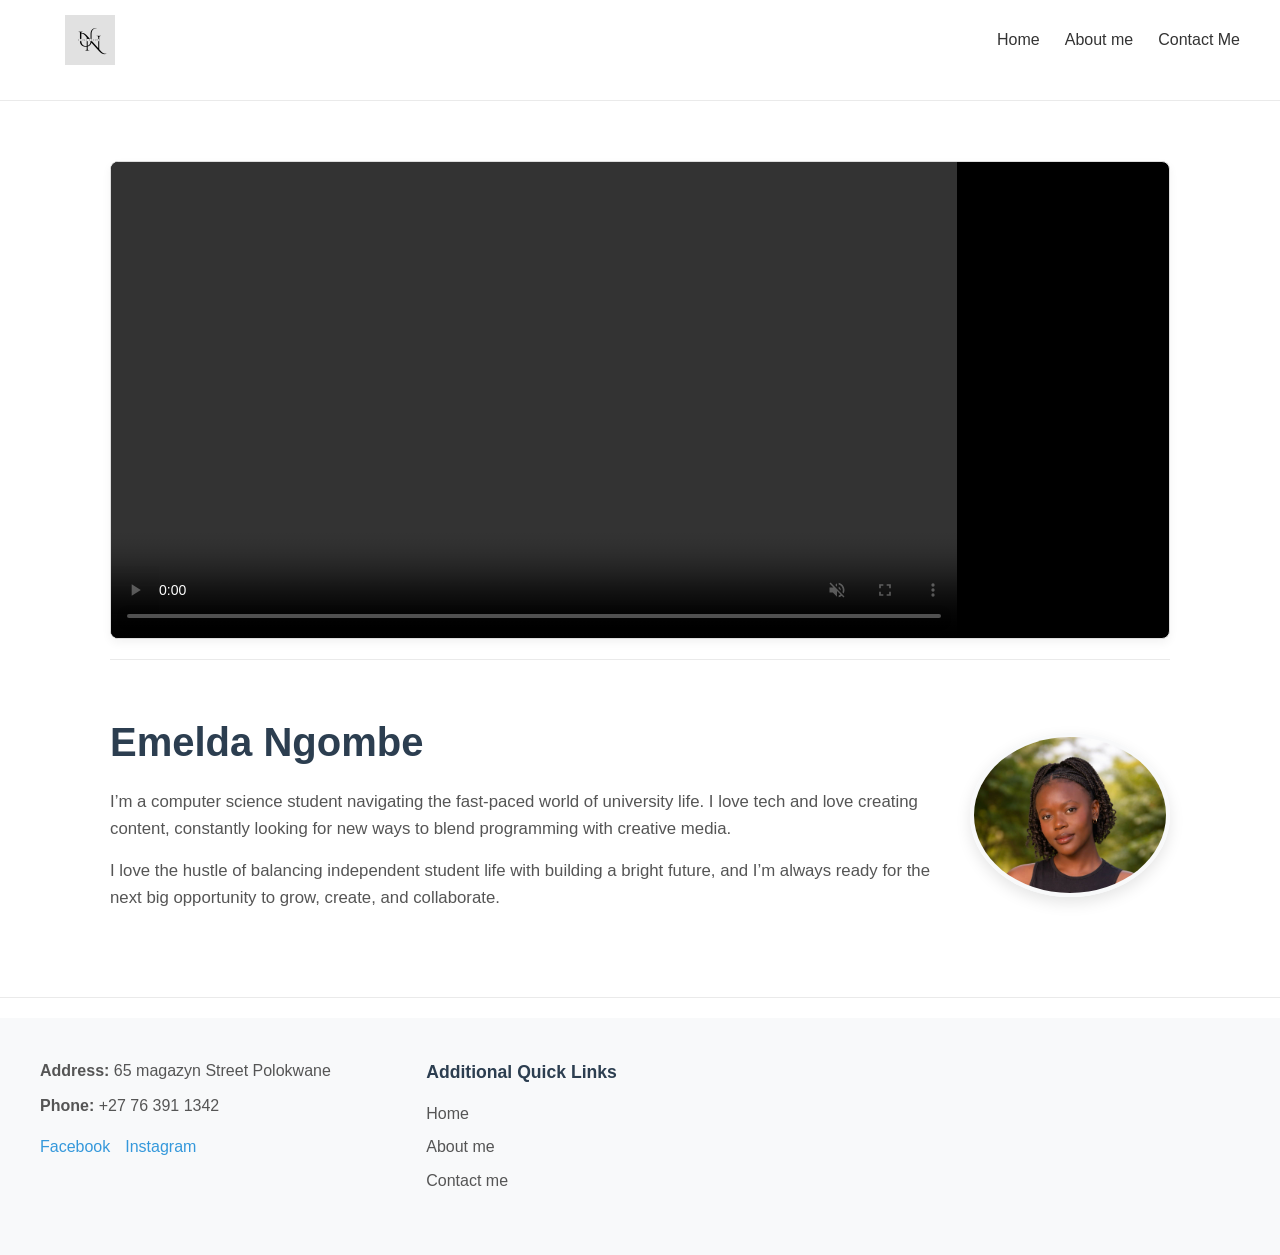
<file: index.html>
<!DOCTYPE html>
<html lang="en">
<head>
    <meta charset="UTF-8">
    <meta name="viewport" content="width=device-width, initial-scale=1.0">
    <title>My Portfolio</title>
    <link rel="stylesheet" href="style.css">
</head>
<body>  
    <header>
        <div class="logo-container">
            <img src="logo.jpeg" alt="Logo" width="100">
        </div>
        <nav>
            <ul>
                <li><a href="index.html">Home</a></li>
                <li><a href="about.html">About me</a></li>
                <li><a href="contact.html">Contact Me</a></li>
            </ul>
        </nav>
    </header>

    <hr>
    
    <main>
        <section id="hero-showcase">
            <div class="video-container">
                <video controls autoplay loop muted width="80%">
                    <source src="video.MP4" type="video/mp4">
                    Your browser does not support the video tag.
                </video>
            </div>
        </section>

        <hr>

        <section id="profile-bio">
            <div class="bio-text">
                <h1>Emelda Ngombe</h1>
                <p>I’m a computer science student navigating the fast-paced world of university life. I love tech and love creating content, constantly looking for new ways to blend programming with creative media.</p>
                <p>I love the hustle of balancing independent student life with building a bright future, and I’m always ready for the next big opportunity to grow, create, and collaborate.</p>
            </div>

            <div class="bio-image">
                <img src="image.jpeg" alt="Emelda's Profile Photo" width="200" style="border-radius: 50%;">
            </div>
        </section>
    </main>

    <hr>

    <footer>
        <div class="footer-left">
            <p><strong>Address:</strong> 65 magazyn Street Polokwane </p>
            <p><strong>Phone:</strong> +27 76 391 1342</p>
            
            <div class="social-links">
                <a href="https://www.facebook.com/share/1BrZoAWeCa/?mibextid=wwXIfr" target="_blank">facebook</a>
                <a href="https://www.instagram.com/uya_maa?igsh=c2dmeGdsbWNieHA1&utm_source=qr" target="_blank">instagram</a>
            </div>
        </div>

        <div class="footer-center">
            <h3>Additional Quick Links</h3>
            <ul>
                <li><a href="index.html">Home</a></li>
                <li><a href="about.html">About me</a></li>
                <li><a href="contact.html">Contact me</a></li>
            </ul>
        </div>

        <div class="footer-right">
            <iframe 
                src="https://www.google.com/maps/embed?pb=!1m18!1m12!1m3!1d3594.1444445839423!2d28.1610444!3d-25.7323114!2m3!1f0!2f0!3f0!3m2!1i1024!2i768!4f13.1!3m3!1m2!1s0x0%3A0x0!2zMjXCsDQzJzU2LjMiUyAyOMKwMDknMzkuOCJF!5e0!3m2!1sen!2sza!4v1640000000000!5m2!1sen!2sza" 
                width="300" 
                height="150" 
                style="border:0;" 
                allowfullscreen="" 
                loading="lazy">
            </iframe>
        </div>
    </footer>

</body>
</html>
</file>
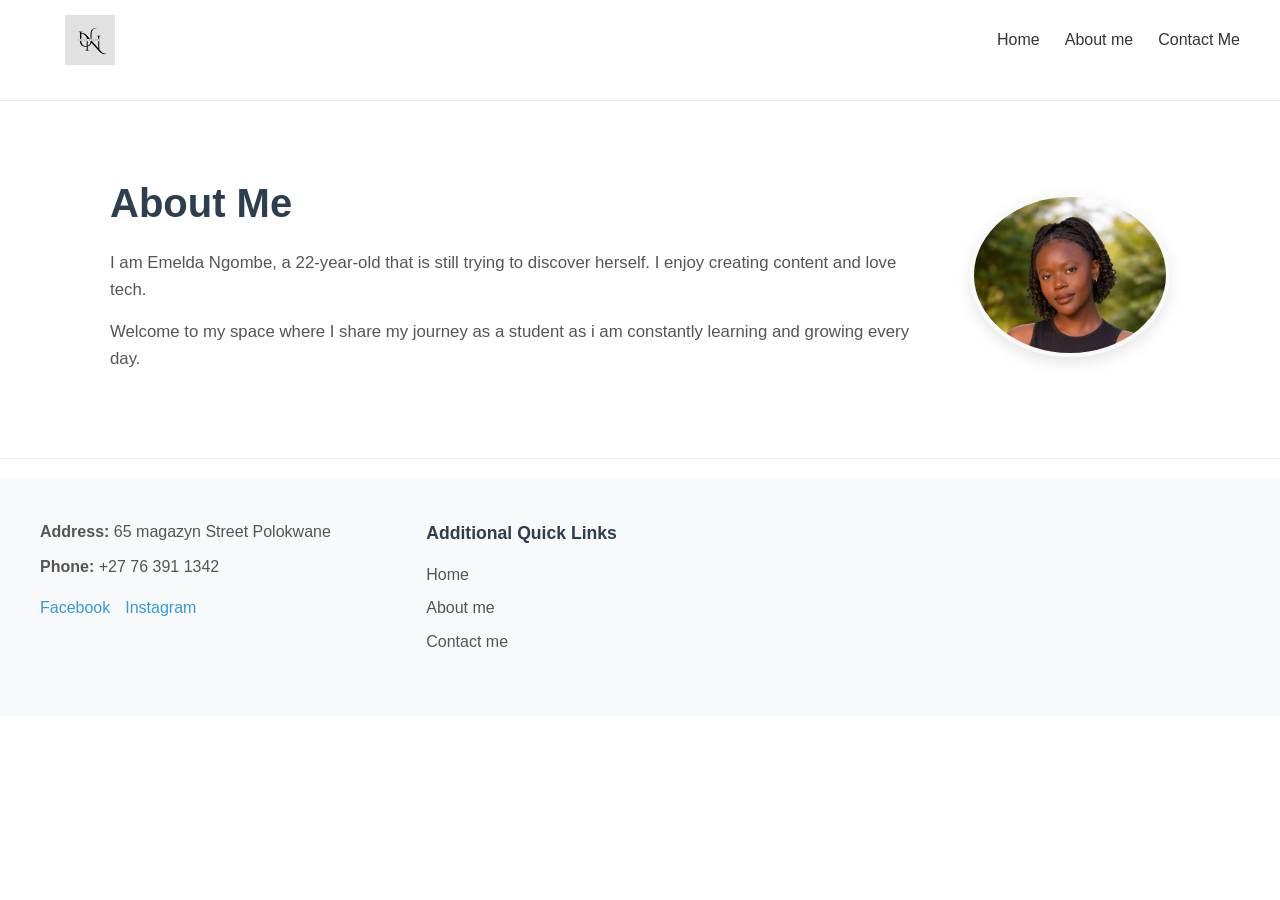
<file: about.html>
<!DOCTYPE html>
<html lang="en">
<head>
    <meta charset="UTF-8">
    <meta name="viewport" content="width=device-width, initial-scale=1.0">
    <title>About Me</title>
    <link rel="stylesheet" href="style.css">
</head>
<body>  
    <header>
        <div class="logo-container">
            <img src="logo.jpeg" alt="Logo" width="100">
        </div>
        <nav>
            <ul>
                <li><a href="index.html">Home</a></li>
                <li><a href="about.html">About me</a></li>
                <li><a href="contact.html">Contact Me</a></li>
            </ul>
        </nav>
    </header>

    <hr>
    
    <main>
        <section id="profile-bio">
            <div class="bio-text">
                <h1>About Me</h1>
                <p>I am Emelda Ngombe, a 22-year-old that is still trying to discover herself. I enjoy creating content and love tech.</p>
                <p>Welcome to my space where I share my journey as a student as i am constantly learning and growing every day.</p>
            </div>

            <div class="bio-image">
                <img src="image.jpeg" alt="Emelda's Profile Photo" width="200" style="border-radius: 50%;">
            </div>
        </section>
    </main>

    <hr>

    <footer>
        <div class="footer-left">
            <p><strong>Address:</strong> 65 magazyn Street Polokwane </p>
            <p><strong>Phone:</strong> +27 76 391 1342</p>
            
            <div class="social-links">
                <a href="https://www.facebook.com/share/1BrZoAWeCa/?mibextid=wwXIfr" target="_blank">facebook</a>
                <a href="https://www.instagram.com/uya_maa?igsh=c2dmeGdsbWNieHA1&utm_source=qr" target="_blank">instagram</a>
            </div>
        </div>

        <div class="footer-center">
            <h3>Additional Quick Links</h3>
            <ul>
                <li><a href="index.html">Home</a></li>
                <li><a href="about.html">About me</a></li>
                <li><a href="contact.html">Contact me</a></li>
            </ul>
        </div>

        <div class="footer-right">
            <iframe 
                src="https://www.google.com/maps/embed?pb=!1m18!1m12!1m3!1d3594.1444445839423!2d28.1610444!3d-25.7323114!2m3!1f0!2f0!3f0!3m2!1i1024!2i768!4f13.1!3m3!1m2!1s0x0%3A0x0!2zMjXCsDQzJzU2LjMiUyAyOMKwMDknMzkuOCJF!5e0!3m2!1sen!2sza!4v1640000000000!5m2!1sen!2sza" 
                width="300" 
                height="150" 
                style="border:0;" 
                allowfullscreen="" 
                loading="lazy">
            </iframe>
        </div>
    </footer>
</body>
</html>
</file>
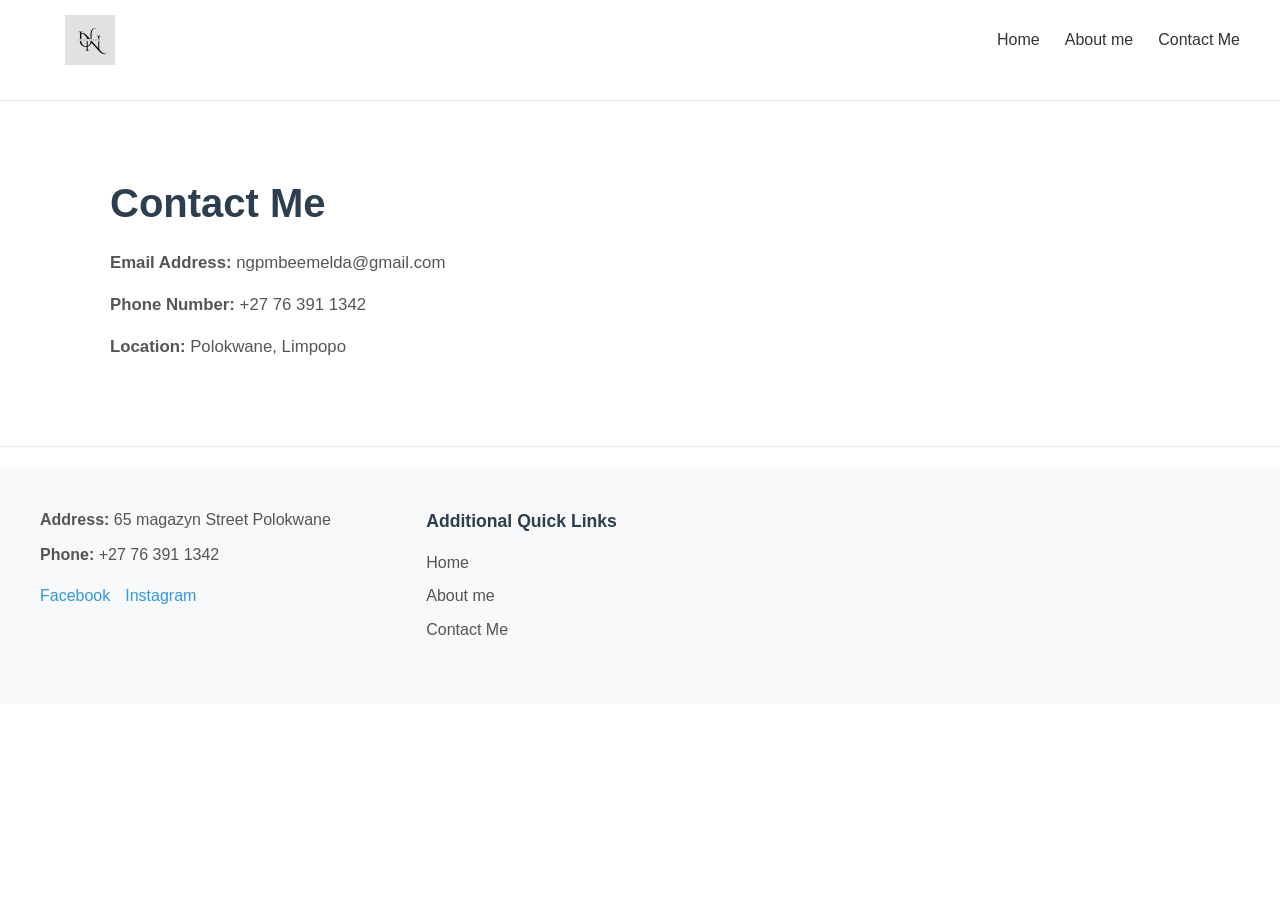
<file: contact.html>
<!DOCTYPE html>
<html lang="en">
<head>
    <meta charset="UTF-8">
    <meta name="viewport" content="width=device-width, initial-scale=1.0">
    <title>Contact Me</title>
    <link rel="stylesheet" href="style.css">
</head>
<body>  
    <header>
        <div class="logo-container">
            <img src="logo.jpeg" alt="Logo" width="100">
        </div>
        <nav>
            <ul>
                <li><a href="index.html">Home</a></li>
                <li><a href="about.html">About me</a></li>
                <li><a href="contact.html">Contact Me</a></li>
            </ul>
        </nav>
    </header>

    <hr>
    
    <main>
        <section id="profile-bio">
            <div class="bio-text">
                <h1>Contact Me</h1>
                
                
                <p><strong>Email Address:</strong> ngpmbeemelda@gmail.com</p>
                <p><strong>Phone Number:</strong> +27 76 391 1342</p>
                <p><strong>Location:</strong> Polokwane, Limpopo</p>
               
            </div>
        </section>
    </main>

    <hr>

    <footer>
        <div class="footer-left">
            <p><strong>Address:</strong> 65 magazyn Street Polokwane </p>
            <p><strong>Phone:</strong> +27 76 391 1342</p>
            
            <div class="social-links">
                <a href="https://www.facebook.com/share/1BrZoAWeCa/?mibextid=wwXIfr" target="_blank">facebook</a>
                <a href="https://www.instagram.com/uya_maa?igsh=c2dmeGdsbWNieHA1&utm_source=qr" target="_blank">instagram</a>
            </div>
        </div>

        <div class="footer-center">
            <h3>Additional Quick Links</h3>
            <ul>
                <li><a href="index.html">Home</a></li>
                <li><a href="about.html">About me</a></li>
                <li><a href="contact.html">Contact Me</a></li>
            </ul>
        </div>

        <div class="footer-right">
            <iframe 
                src="https://www.google.com/maps/embed?pb=!1m18!1m12!1m3!1d3594.1444445839423!2d28.1610444!3d-25.7323114!2m3!1f0!2f0!3f0!3m2!1i1024!2i768!4f13.1!3m3!1m2!1s0x0%3A0x0!2zMjXCsDQzJzU2LjMiUyAyOMKwMDknMzkuOCJF!5e0!3m2!1sen!2sza!4v1640000000000!5m2!1sen!2sza" 
                width="300" 
                height="150" 
                style="border:0;" 
                allowfullscreen="" 
                loading="lazy">
            </iframe>
        </div>
    </footer>
</body>
</html>
</file>
<file: style.css>
:root {
    --primary-color: #2c3e50;
    --accent-color: #3498db;
    --text-dark: #333333;
    --bg-light: #f8f9fa;
    --white: #ffffff;
    --border-radius: 8px;
    --transition: all 0.3s ease;
}

* {
    margin: 0;
    padding: 0;
    box-sizing: border-box;
}

html {
    scroll-behavior: smooth;
    font-family: 'Segoe UI', Tahoma, Geneva, Verdana, sans-serif;
    color: var(--text-dark);
}

body {
    background-color: var(--white);
    line-height: 1.6;
}


main {
    max-width: 1100px;
    margin: 0 auto;
    padding: 20px;
}


hr {
    border: 0;
    height: 1px;
    background: #eaeaea;
    margin: 20px 0;
}


header {
    display: flex;
    justify-content: space-between;
    align-items: center;
    padding: 15px 40px;
    background-color: var(--white);
    position: sticky;
    top: 0;
    z-index: 1000;
}

.logo-container img {
    display: block;
    max-height: 50px;
    object-fit: contain;
}

nav ul {
    display: flex;
    list-style: none;
    gap: 25px;
}

nav ul li a {
    text-decoration: none;
    color: var(--text-dark);
    font-weight: 500;
    transition: var(--transition);
}

nav ul li a:hover {
    color: var(--accent-color);
}


#hero-showcase {
    margin: 20px 0;
}

.video-container {
    width: 100%;
    border: 1px solid #ddd;
    border-radius: var(--border-radius);
    overflow: hidden;
    background-color: #000;
    box-shadow: 0 4px 10px rgba(0,0,0,0.05);
}

.video-container video {
    display: block;
    aspect-ratio: 16 / 9;
    object-fit: cover;
}


#profile-bio {
    display: flex;
    align-items: center;
    justify-content: space-between;
    gap: 40px;
    padding: 30px 0;
}

.bio-text {
    flex: 1;
}

.bio-text h1 {
    font-size: 2.5rem;
    margin-bottom: 15px;
    color: var(--primary-color);
}

.bio-text p {
    margin-bottom: 15px;
    color: #555;
    font-size: 1.05rem;
}

.bio-image {
    flex-shrink: 0;
}

.bio-image img {
    object-fit: cover;
    border: 4px solid var(--bg-light);
    box-shadow: 0 6px 15px rgba(0,0,0,0.1);
}


footer {
    background-color: var(--bg-light);
    padding: 40px;
    display: grid;
    grid-template-columns: 1fr 1fr 1.2fr;
    gap: 30px;
}

footer h3 {
    margin-bottom: 15px;
    color: var(--primary-color);
    font-size: 1.1rem;
}

.footer-left p {
    margin-bottom: 10px;
    color: #555;
}

.social-links {
    display: flex;
    gap: 15px;
    margin-top: 15px;
}

.social-links a {
    text-decoration: none;
    color: var(--accent-color);
    text-transform: capitalize;
    font-weight: 500;
    transition: var(--transition);
}

.social-links a:hover {
    color: var(--primary-color);
    letter-spacing: 0.5px;
}

.footer-center ul {
    list-style: none;
}

.footer-center ul li {
    margin-bottom: 8px;
}

.footer-center ul li a {
    text-decoration: none;
    color: #555;
    transition: var(--transition);
}

.footer-center ul li a:hover {
    color: var(--accent-color);
    padding-left: 4px;
}

.footer-right iframe {
    width: 100%;
    border-radius: var(--border-radius);
    border: 1px solid #ddd;
}


@media (max-width: 768px) {
    header {
        flex-direction: column;
        gap: 15px;
        padding: 15px 20px;
    }

    nav ul {
        gap: 15px;
    }

    #profile-bio {
        flex-direction: column-reverse; 
        text-align: center;
        gap: 30px;
    }

    footer {
        grid-template-columns: 1fr; 
        text-align: center;
        gap: 25px;
    }

    .social-links {
        justify-content: center;
    }
}
</file>
